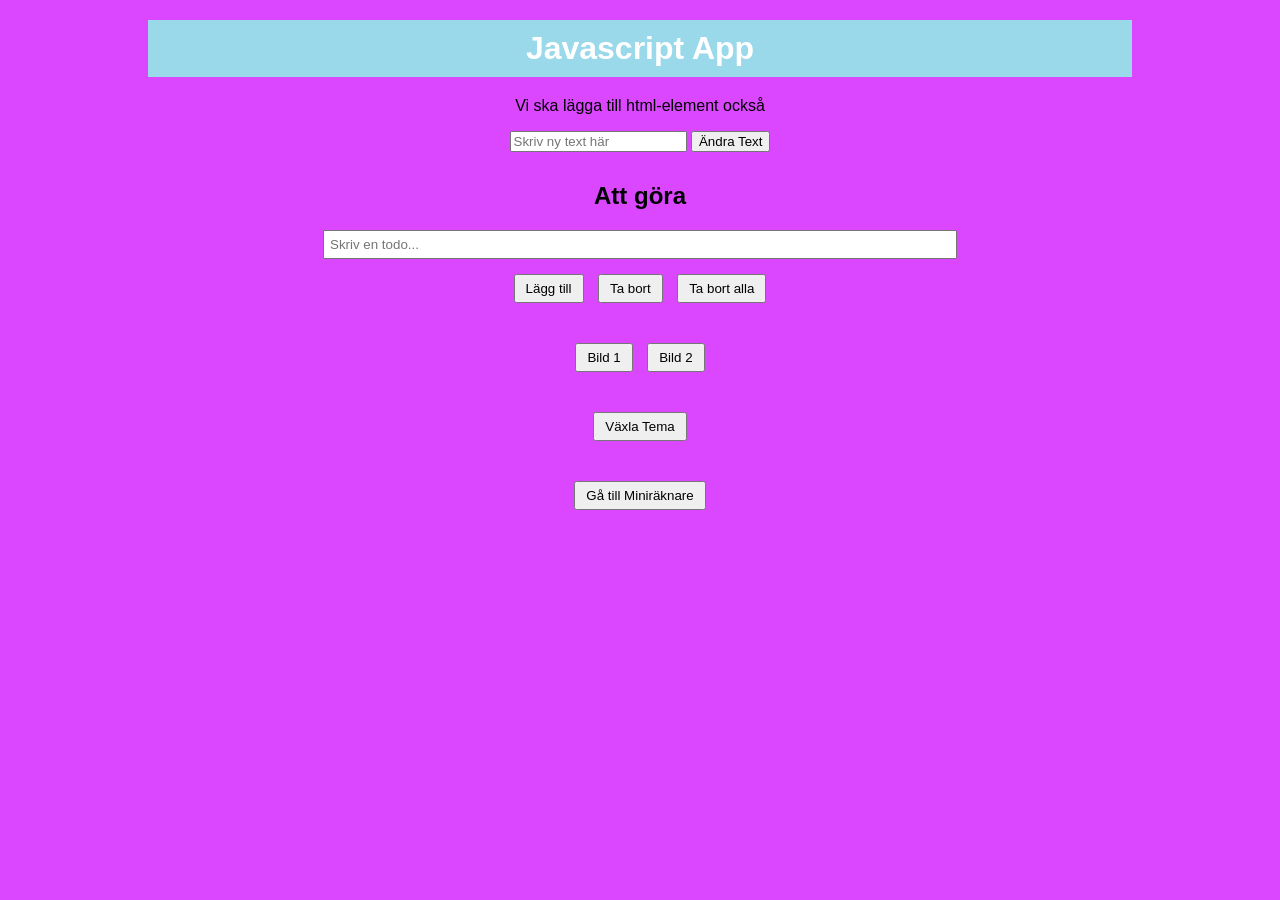
<file: index.html>
<!DOCTYPE html>
<html lang="sv">
<head>
<meta charset="UTF-8">
<meta name="viewport" content="width=device-width, initial-scale=1.0">
<title>Javascript App</title>
<link rel="stylesheet" href="style.css">
<script defer src="script.js"></script>
</head>
<body>

<h1>Javascript App</h1>

<div class="text-section">
    <p class="text">Vi ska lägga till html-element också</p>
    <input type="text" id="ny_text" placeholder="Skriv ny text här">
    <button type="button" onclick="lägg_till()">Ändra Text</button>
</div>

<h2>Att göra</h2>
<div class="todo-section">
    <input type="text" id="todoInput" placeholder="Skriv en todo...">
    <div class="buttons">
        <button type="button" onclick="addTodo()">Lägg till</button>
        <button type="button" onclick="removeTodo()">Ta bort</button>
        <button type="button" onclick="removeAllTodos()">Ta bort alla</button>
    </div>
    <ul id="todoList"></ul>
</div>

<div class="image-section">
    <button type="button" onclick="visaBild(0)">Bild 1</button>
    <button type="button" onclick="visaBild(1)">Bild 2</button>
    <button type="button" id="prevBtn" onclick="föregåendeBild()" style="display:none;">⬅ Föregående</button>
    <button type="button" id="nextBtn" onclick="nästaBild()" style="display:none;">Nästa ➡</button>
    <button type="button" id="gåTillbakaBtn" onclick="gåTillbaka()" style="display:none;">Gå tillbaka</button>
</div>

<div class="theme-section">
    <button type="button" onclick="växla_tema()">Växla Tema</button>
</div>

<div class="link-section">
    <button type="button" onclick="window.location.href='miniraknare.html'">Gå till Miniräknare</button>
</div>

</body>
</html>
</file>
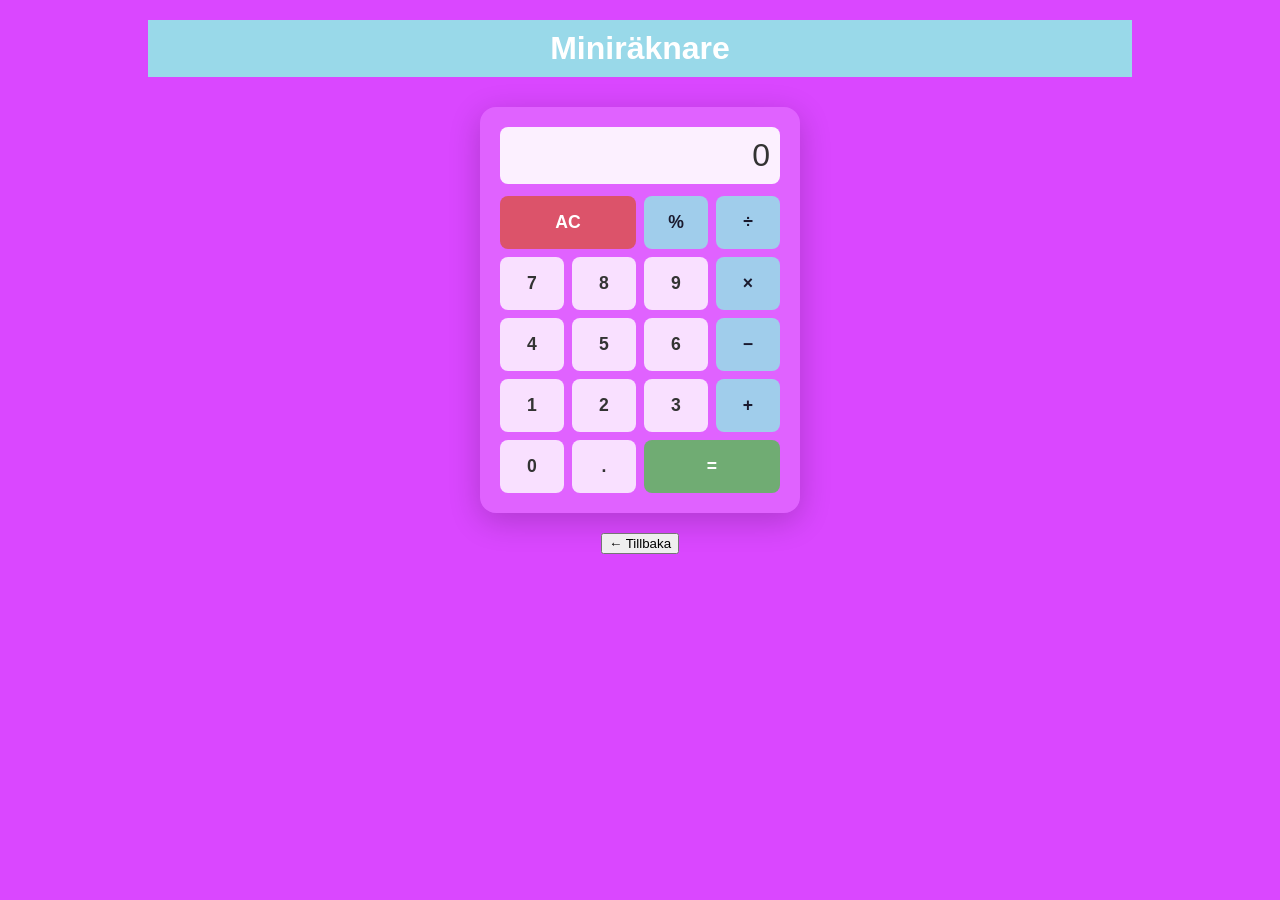
<file: miniraknare.html>
<!DOCTYPE html>
<html lang="sv">
<head>
<meta charset="UTF-8">
<meta name="viewport" content="width=device-width, initial-scale=1.0">
<title>Miniräknare</title>
<link rel="stylesheet" href="style2.css">
<link rel="stylesheet" href="style.css">
<script defer src="script2.js"></script>
</head>
<body>

<h1>Miniräknare</h1>

<div class="calc-wrapper">
    <div class="calc">
        <input type="text" id="display" readonly value="0">
        <div class="calc-grid">
            <button type="button" class="btn-clear" onclick="clearDisplay()">AC</button>
            <button type="button" class="btn-operator" onclick="appendToDisplay('%')">%</button>
            <button type="button" class="btn-operator" onclick="appendToDisplay('/')">÷</button>

            <button type="button" onclick="appendToDisplay('7')">7</button>
            <button type="button" onclick="appendToDisplay('8')">8</button>
            <button type="button" onclick="appendToDisplay('9')">9</button>
            <button type="button" class="btn-operator" onclick="appendToDisplay('*')">×</button>

            <button type="button" onclick="appendToDisplay('4')">4</button>
            <button type="button" onclick="appendToDisplay('5')">5</button>
            <button type="button" onclick="appendToDisplay('6')">6</button>
            <button type="button" class="btn-operator" onclick="appendToDisplay('-')">−</button>

            <button type="button" onclick="appendToDisplay('1')">1</button>
            <button type="button" onclick="appendToDisplay('2')">2</button>
            <button type="button" onclick="appendToDisplay('3')">3</button>
            <button type="button" class="btn-operator" onclick="appendToDisplay('+')">+</button>

            <button type="button" onclick="appendToDisplay('0')">0</button>
            <button type="button" onclick="appendToDisplay('.')">.</button>
            <button type="button" class="btn-equals" onclick="calculate()">=</button>
        </div>
    </div>

    <div class="back-section">
        <button type="button" onclick="window.location.href='index.html'">← Tillbaka</button>
    </div>
</div>

</body>
</html>
</file>
<file: style.css>
body {
    font-family: Arial, sans-serif;
    text-align: center;
    background-color: rgb(218, 71, 255);
    margin: 0;
    padding: 20px;
    transition: background 0.3s, color 0.3s;
}

h1 {
    background-color: #99d9e9;
    color: white;
    margin: 0 10vw 20px 10vw;
    padding: 10px;
}

.text-section, .todo-section, .image-section, .theme-section, .link-section {
    margin-bottom: 30px;
}

.todo-section input {
    width: 50%;
    padding: 5px;
    margin-bottom: 10px;
}

.buttons button, .image-section button, .theme-section button, .link-section button {
    margin: 5px;
    padding: 5px 10px;
}

#todoList {
    list-style: disc;
    padding-left: 40px;
}

#todoList li {
    margin: 5px 0;
    font-weight: bolder;
    cursor: pointer;
}

.dark_mode {
    color: white;
    background-color: black;
}

.fullscreen-bg {
    background-size: cover !important;
    background-repeat: no-repeat !important;
    background-position: center center !important;
    width: 100%;
    height: 100vh;
    overflow: hidden;
}

@media (max-width: 768px) {
    h1 { font-size: 1.5em; margin: 0 5vw 15px 5vw; }
    .buttons button, .image-section button, .theme-section button { padding: 8px 12px; font-size: 0.9em; }
    .todo-section input { width: 80%; }
}
</file>
<file: style2.css>
.calc-wrapper {
    display: flex;
    flex-direction: column;
    align-items: center;
    margin-top: 30px;
}
.calc {
    background: rgba(255,255,255,0.15);
    border-radius: 16px;
    padding: 20px;
    width: 280px;
    box-shadow: 0 8px 32px rgba(0,0,0,0.2);
}
#display {
    width: 100%;
    box-sizing: border-box;
    font-size: 2em;
    text-align: right;
    padding: 10px;
    border: none;
    border-radius: 8px;
    margin-bottom: 12px;
    background: rgba(255,255,255,0.9);
    color: #333;
}
.calc-grid {
    display: grid;
    grid-template-columns: repeat(4, 1fr);
    gap: 8px;
}
.calc-grid button {
    padding: 16px 0;
    font-size: 1.1em;
    border: none;
    border-radius: 8px;
    cursor: pointer;
    background: rgba(255,255,255,0.8);
    color: #333;
    font-weight: bold;
    transition: background 0.15s, transform 0.1s;
}
.calc-grid button:hover { background: white; transform: scale(1.05); }
.calc-grid button:active { transform: scale(0.97); }
.btn-operator { background: rgba(153,217,233,0.9) !important; color: #1a1a2e !important; }
.btn-equals   { background: rgba(100,180,100,0.9) !important; color: white !important; grid-column: span 2; }
.btn-clear    { background: rgba(220,80,80,0.85)  !important; color: white !important; grid-column: span 2; }
.back-section { margin-top: 20px; }
.dark_mode .calc { background: rgba(255,255,255,0.08); }
.dark_mode #display { background: rgba(255,255,255,0.15); color: white; }
.dark_mode .calc-grid button { background: rgba(255,255,255,0.12); color: white; }
</file>
